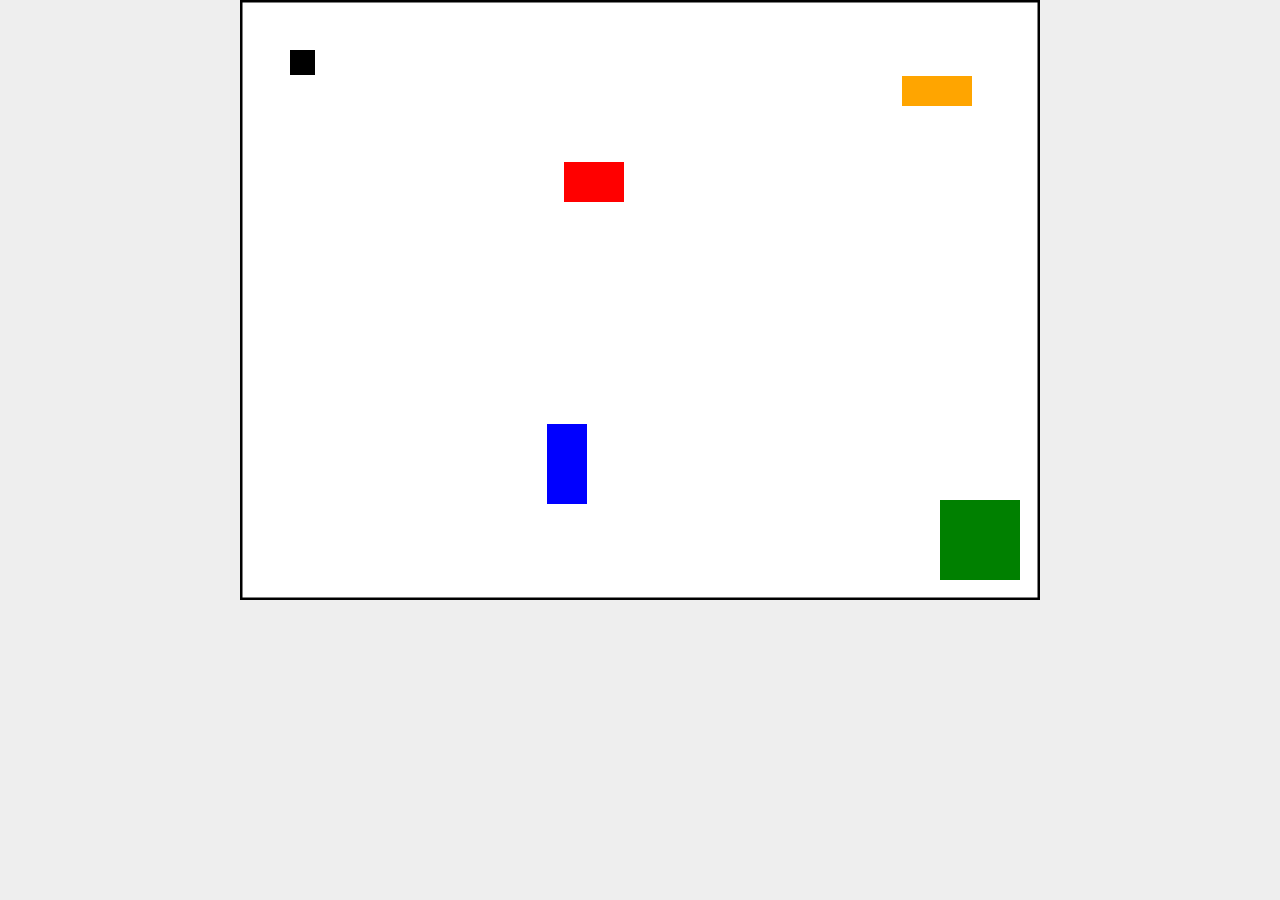
<file: Homework 11 + 12/index.html>
<!doctype html>
<html>
  <head>
    <title>Canvas Game</title>
    <style>
      body {
        margin: 0;
        background: #eee;
      }

      canvas {
        display: block;
        margin: auto;
        background: white;
      }
    </style>
  </head>

  <body>
    <canvas id="gameCanvas" width="800" height="600"></canvas>

    <script>
      const canvas = document.getElementById("gameCanvas");
      const ctx = canvas.getContext("2d");

      let keys = {};
      let player;
      let obstacles = [];
      let clickObstacle = null;
      let exit;

      window.addEventListener("keydown", (e) => (keys[e.key] = true));
      window.addEventListener("keyup", (e) => (keys[e.key] = false));

      canvas.addEventListener("mousedown", function (e) {
        let rect = canvas.getBoundingClientRect();

        clickObstacle = {
          x: e.clientX - rect.left,
          y: e.clientY - rect.top,
          w: 50,
          h: 50,
          color: "purple",
        };
      });

      function createPlayer() {
        player = { x: 50, y: 50, size: 25, speed: 4 };
      }

      function movePlayer() {
        if (keys["w"] || keys["ArrowUp"]) player.y -= player.speed;
        if (keys["s"] || keys["ArrowDown"]) player.y += player.speed;
        if (keys["a"] || keys["ArrowLeft"]) player.x -= player.speed;
        if (keys["d"] || keys["ArrowRight"]) player.x += player.speed;
      }

      function createObstacles() {
        obstacles = [
          { x: 200, y: 100, w: 60, h: 40, color: "red", dx: 2, dy: 1 },
          { x: 400, y: 300, w: 40, h: 80, color: "blue", dx: -1.5, dy: 2 },
          { x: 600, y: 200, w: 70, h: 30, color: "orange", dx: 1, dy: -2 },
        ];
      }

      function moveObstacle1() {
        let o = obstacles[0];
        o.x += o.dx;
        o.y += o.dy;

        if (o.x > canvas.width) o.x = 0;
        if (o.x + o.w < 0) o.x = canvas.width;
        if (o.y > canvas.height) o.y = 0;
        if (o.y + o.h < 0) o.y = canvas.height;
      }

      function moveObstacle2() {
        let o = obstacles[1];
        o.x += o.dx;
        o.y += o.dy;

        if (o.x > canvas.width) o.x = 0;
        if (o.x + o.w < 0) o.x = canvas.width;
        if (o.y > canvas.height) o.y = 0;
        if (o.y + o.h < 0) o.y = canvas.height;
      }

      function moveObstacle3() {
        let o = obstacles[2];
        o.x += o.dx;
        o.y += o.dy;

        if (o.x > canvas.width) o.x = 0;
        if (o.x + o.w < 0) o.x = canvas.width;
        if (o.y > canvas.height) o.y = 0;
        if (o.y + o.h < 0) o.y = canvas.height;
      }

      function moveObstacles() {
        moveObstacle1();
        moveObstacle2();
        moveObstacle3();
      }

      function createExit() {
        exit = { x: 700, y: 500, w: 80, h: 80, color: "green" };
      }

      function drawBorders() {
        ctx.strokeStyle = "black";
        ctx.lineWidth = 5;
        ctx.strokeRect(0, 0, canvas.width, canvas.height);
      }

      function drawWinMessage() {
        ctx.fillStyle = "black";
        ctx.font = "40px Arial";
        ctx.fillText("You Win!", 300, 250);
      }

      function drawBackground() {
        ctx.clearRect(0, 0, canvas.width, canvas.height);
      }

      function drawPlayer() {
        ctx.fillStyle = "black";
        ctx.fillRect(player.x, player.y, player.size, player.size);
      }

      function drawObstacles() {
        for (let o of obstacles) {
          ctx.fillStyle = o.color;
          ctx.fillRect(o.x, o.y, o.w, o.h);
        }
      }

      function drawClickObstacle() {
        if (clickObstacle) {
          ctx.fillStyle = clickObstacle.color;
          ctx.fillRect(
            clickObstacle.x,
            clickObstacle.y,
            clickObstacle.w,
            clickObstacle.h,
          );
        }
      }

      function drawExit() {
        ctx.fillStyle = exit.color;
        ctx.fillRect(exit.x, exit.y, exit.w, exit.h);
      }

      function checkWin() {
        if (
          player.x < exit.x + exit.w &&
          player.x + player.size > exit.x &&
          player.y < exit.y + exit.h &&
          player.y + player.size > exit.y
        ) {
          drawWinMessage();
        }
      }

      function draw() {
        drawBackground();
        drawBorders();
        drawPlayer();
        drawObstacles();
        drawClickObstacle();
        drawExit();
      }

      function gameLoop() {
        movePlayer();
        moveObstacles();
        draw();
        checkWin();
        requestAnimationFrame(gameLoop);
      }

      createPlayer();
      createObstacles();
      createExit();
      gameLoop();
    </script>
  </body>
</html>
</file>
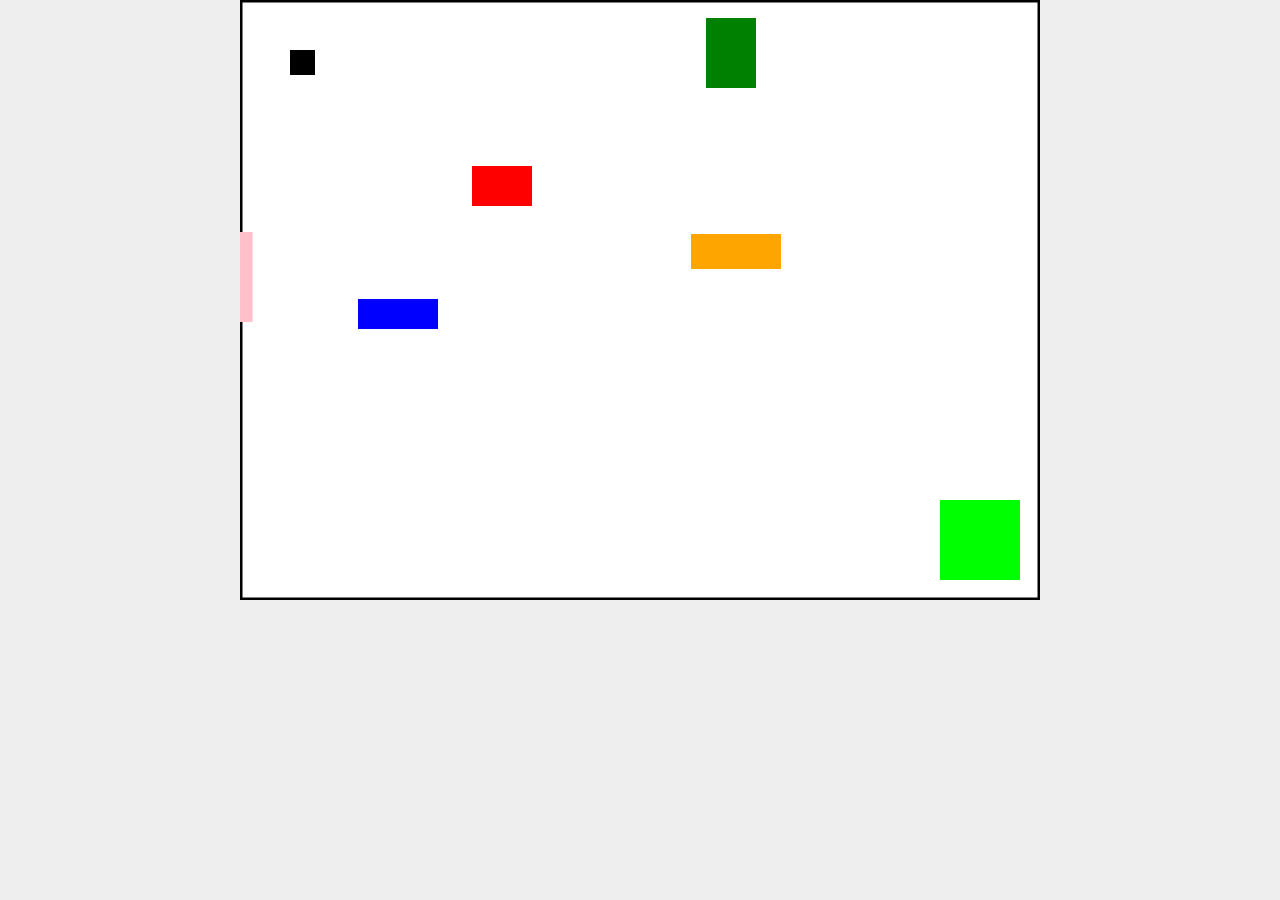
<file: Homework 11, 12, 13/index.html>
<!doctype html>
<html>
  <head>
    <title>Canvas Game</title>
    <style>
      body {
        margin: 0;
        background: #eee;
      }

      canvas {
        display: block;
        margin: auto;
        background: white;
      }
    </style>
  </head>

  <body>
    <canvas id="gameCanvas" width="800" height="600"></canvas>

    <script>
      const canvas = document.getElementById("gameCanvas");
      const ctx = canvas.getContext("2d");

      let keys = {};
      let player;
      let obstacles = [];
      let clickedObstacles = [];
      let exit;
      let won = false;

      window.addEventListener("keydown", (e) => (keys[e.key] = true));
      window.addEventListener("keyup", (e) => (keys[e.key] = false));

      canvas.addEventListener("mousedown", function (e) {
        let rect = canvas.getBoundingClientRect();

        clickedObstacles.push({
          x: e.clientX - rect.left,
          y: e.clientY - rect.top,
          w: 40,
          h: 40,
          color: "purple",
        });
      });

      function createPlayer() {
        player = {
          x: 50,
          y: 50,
          size: 25,
          speed: 4,
        };
      }

      function movePlayer() {
        if (keys["w"] || keys["ArrowUp"]) player.y -= player.speed;
        if (keys["s"] || keys["ArrowDown"]) player.y += player.speed;
        if (keys["a"] || keys["ArrowLeft"]) player.x -= player.speed;
        if (keys["d"] || keys["ArrowRight"]) player.x += player.speed;
      }

      function createObstacles() {
        obstacles = [
          { x: 100, y: 100, w: 60, h: 40, color: "red", dx: 2, dy: 1 },
          { x: 250, y: 200, w: 80, h: 30, color: "blue", dx: -2, dy: 1.5 },
          { x: 400, y: 150, w: 50, h: 70, color: "green", dx: 1, dy: -2 },
          { x: 550, y: 300, w: 90, h: 35, color: "orange", dx: -1.5, dy: -1 },
          { x: 650, y: 100, w: 45, h: 90, color: "pink", dx: 2.5, dy: 2 },
        ];
      }

      function moveObstacles() {
        for (let o of obstacles) {
          o.x += o.dx;
          o.y += o.dy;

          if (o.x > canvas.width) o.x = -o.w;
          if (o.x + o.w < 0) o.x = canvas.width;
          if (o.y > canvas.height) o.y = -o.h;
          if (o.y + o.h < 0) o.y = canvas.height;
        }
      }

      function createExit() {
        exit = {
          x: 700,
          y: 500,
          w: 80,
          h: 80,
          color: "lime",
        };
      }

      function drawBackground() {
        ctx.clearRect(0, 0, canvas.width, canvas.height);
      }

      function drawBorders() {
        ctx.strokeStyle = "black";
        ctx.lineWidth = 5;
        ctx.strokeRect(0, 0, canvas.width, canvas.height);
      }

      function drawPlayer() {
        ctx.fillStyle = "black";
        ctx.fillRect(player.x, player.y, player.size, player.size);
      }

      function drawObstacles() {
        for (let o of obstacles) {
          ctx.fillStyle = o.color;
          ctx.fillRect(o.x, o.y, o.w, o.h);
        }
      }

      function drawClickedObstacles() {
        for (let o of clickedObstacles) {
          ctx.fillStyle = o.color;
          ctx.fillRect(o.x, o.y, o.w, o.h);
        }
      }

      function drawExit() {
        ctx.fillStyle = exit.color;
        ctx.fillRect(exit.x, exit.y, exit.w, exit.h);
      }

      function checkWin() {
        if (
          player.x < exit.x + exit.w &&
          player.x + player.size > exit.x &&
          player.y < exit.y + exit.h &&
          player.y + player.size > exit.y
        ) {
          won = true;
        }
      }

      function drawWinMessage() {
        ctx.fillStyle = "black";
        ctx.font = "40px Arial";
        ctx.fillText("You Win!", 280, 300);
      }

      function draw() {
        drawBackground();
        drawBorders();
        drawPlayer();
        drawObstacles();
        drawClickedObstacles();
        drawExit();

        if (won) {
          drawWinMessage();
        }
      }

      function gameLoop() {
        movePlayer();
        moveObstacles();
        checkWin();
        draw();
        requestAnimationFrame(gameLoop);
      }

      createPlayer();
      createObstacles();
      createExit();
      gameLoop();
    </script>
  </body>
</html>
</file>
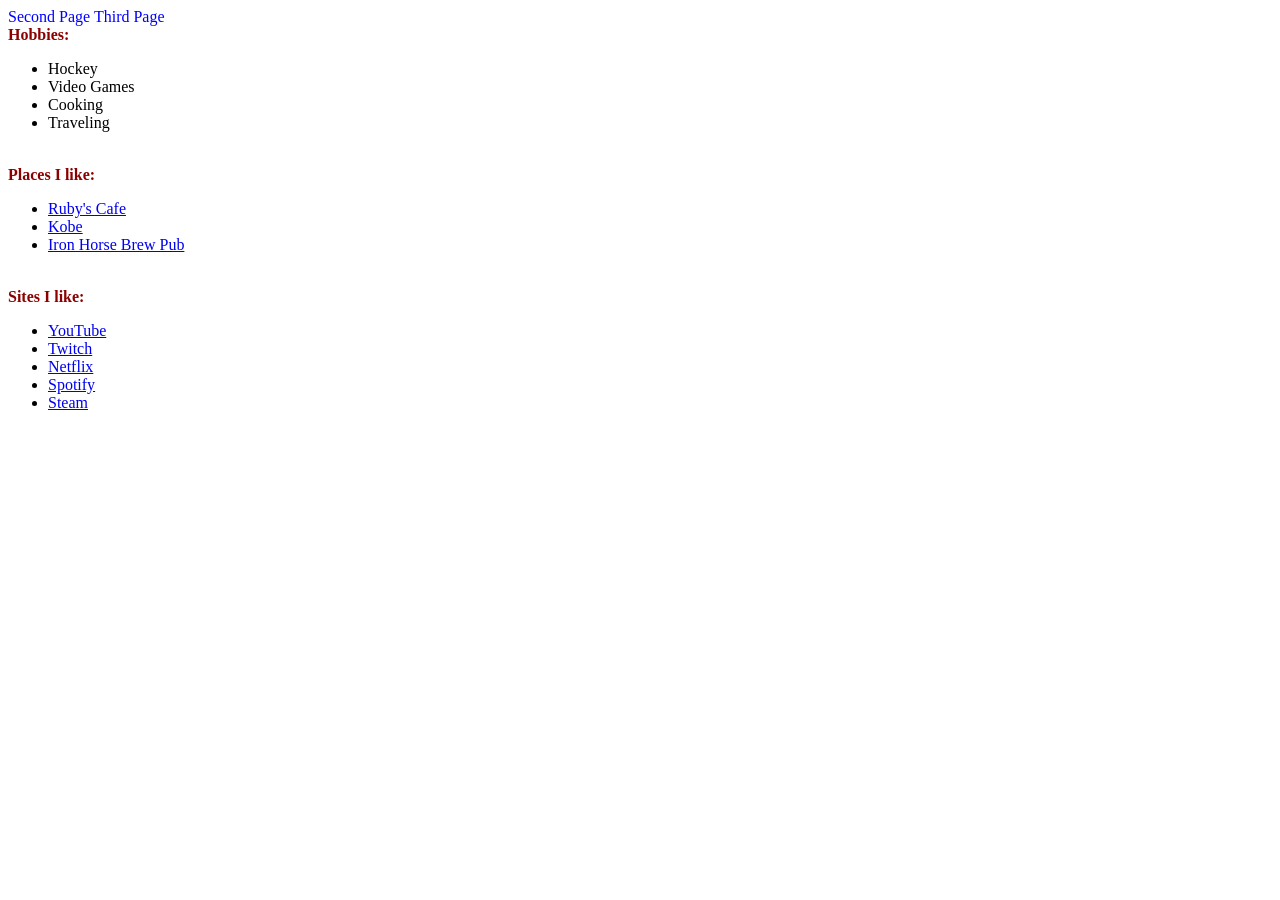
<file: Homework6,7,8/homepage.html>
<!doctype html>
<html lang="en">
  <head>
    <meta charset="UTF-8" />
    <meta name="viewport" content="width=device-width, initial-scale=1.0" />
    <link rel="stylesheet" href="style.css" />
    <title>Homework6</title>
  </head>
  <body>
    <a href="secondpage.html" style="text-decoration: none; color: blue"
      >Second Page</a
    >
    <a href="thirdpage.html" style="text-decoration: none; color: blue"
      >Third Page</a
    >
    <style>
      span {
        color: darkred;
        font-weight: bold;
      }
    </style>
    <br />
    <span>Hobbies:</span>
    <ul>
      <li>Hockey</li>
      <li>Video Games</li>
      <li>Cooking</li>
      <li>Traveling</li>
    </ul>
    <br />
    <span>Places I like:</span>
    <ul>
      <li><a href="https://rubys-cafe.com">Ruby's Cafe</a></li>
      <li><a href="https://www.kobemissoula.com">Kobe</a></li>
      <li>
        <a href="https://www.ironhorsebrewpub.com">Iron Horse Brew Pub</a>
      </li>
    </ul>
    <br />
    <span>Sites I like:</span>
    <ul>
      <li><a href="https://www.youtube.com/">YouTube</a></li>
      <li><a href="https://www.twitch.tv/">Twitch</a></li>
      <li><a href="https://www.netflix.com/">Netflix</a></li>
      <li><a href="https://www.spotify.com/">Spotify</a></li>
      <li><a href="https://www.steamcommunity.com/">Steam</a></li>
    </ul>
  </body>
</html>
</file>
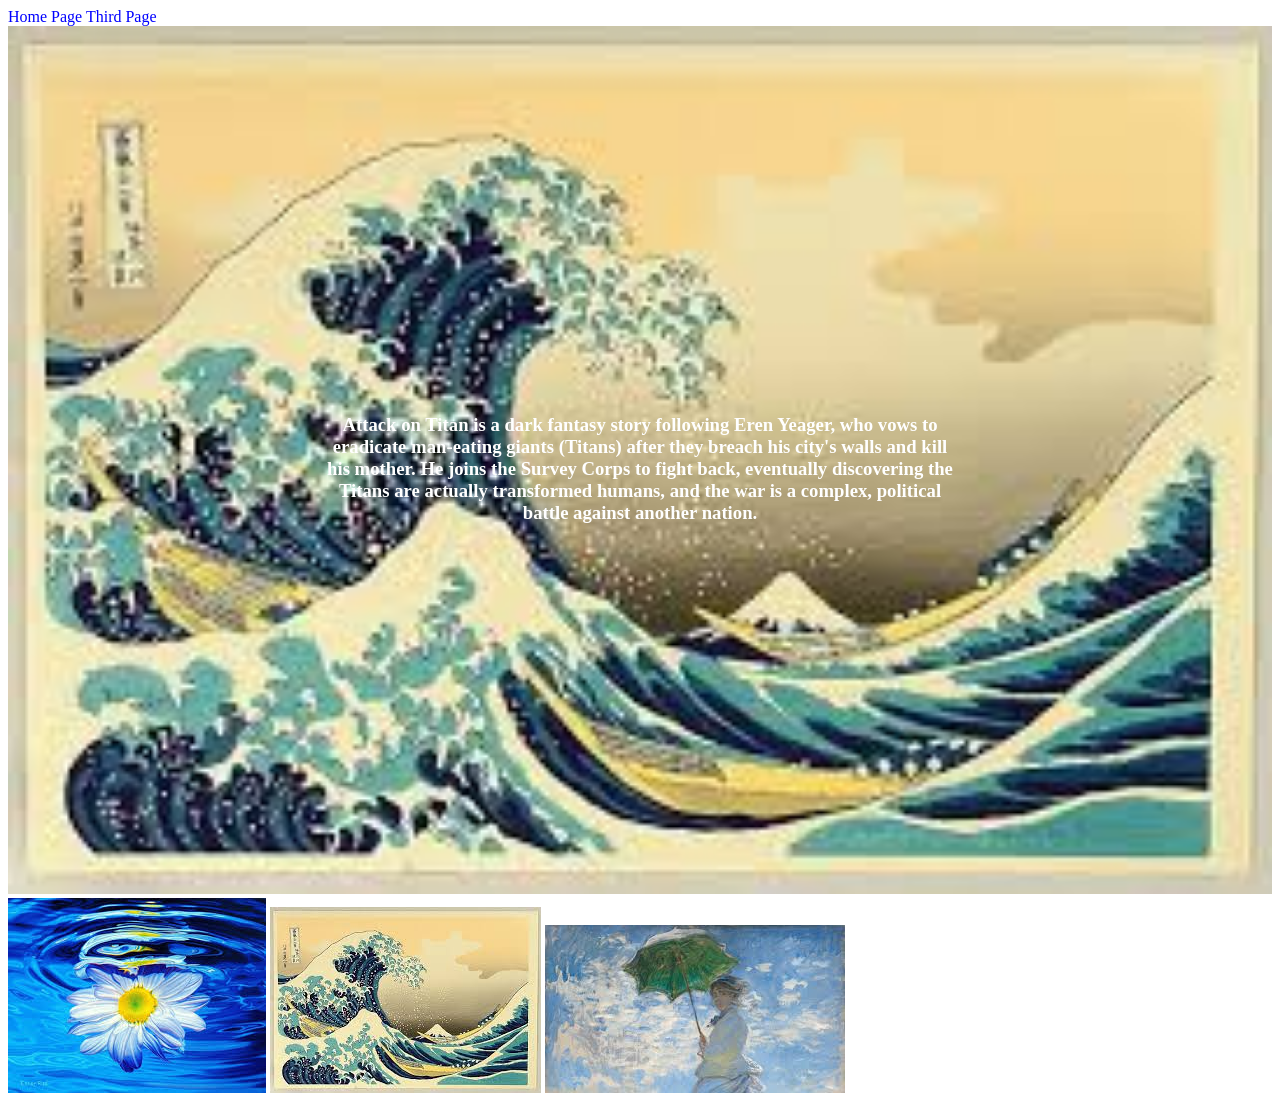
<file: Homework6,7,8/secondpage.html>
<!doctype html>
<html lang="en">
  <head>
    <meta charset="UTF-8" />
    <meta name="viewport" content="width=device-width, initial-scale=1.0" />
    <link rel="stylesheet" href="style.css" />
    <title>Homework6</title>
  </head>
  <main>
    <a href="homepage.html" style="text-decoration: none; color: blue"
      >Home Page</a
    >
    <a href="thirdpage.html" style="text-decoration: none; color: blue"
      >Third Page</a
    >
    <img src="./images/kanagawa.jpg" class="hero" />
    <h3 class="hero-content">
      Attack on Titan is a dark fantasy story following Eren Yeager, who vows to
      eradicate man-eating giants (Titans) after they breach his city's walls
      and kill his mother. He joins the Survey Corps to fight back, eventually
      discovering the Titans are actually transformed humans, and the war is a
      complex, political battle against another nation.
    </h3>
    <img src="./images/ester-roi.jpg" />
    <img src="./images/kanagawa.jpg" />
    <img src="./images/umbrella.jpg" />
  </main>
</html>
</file>
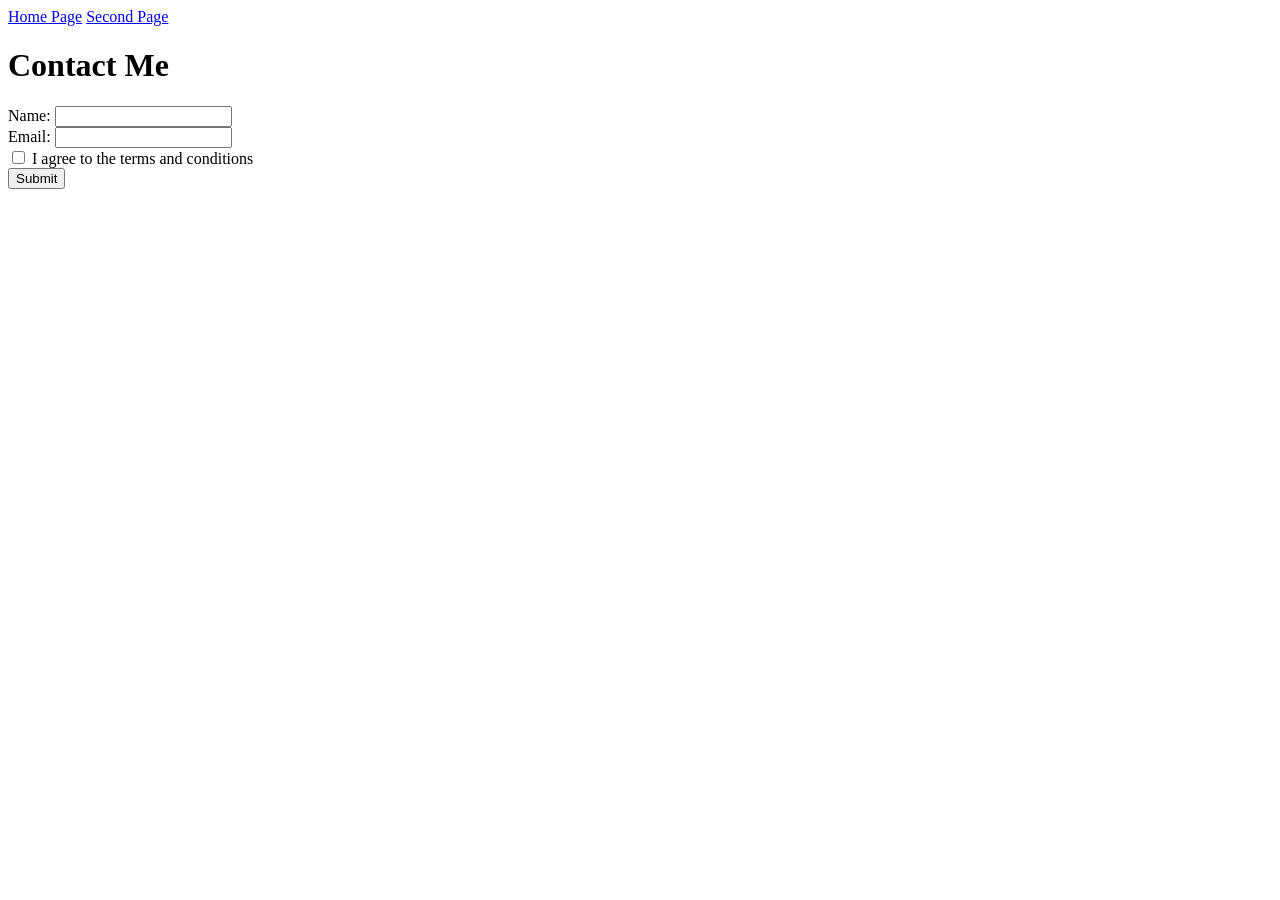
<file: Homework6,7,8/thirdpage.html>
<!doctype html>
<html lang="en">
  <head>
    <meta charset="UTF-8" />
    <meta name="viewport" content="width=device-width, initial-scale=1.0" />
    <link rel="stylesheet" href="style.css" />
    <title>Homework6</title>
  </head>

  <body>
    <main>
      <a href="homepage.html">Home Page</a>
      <a href="secondpage.html">Second Page</a>

      <h1>Contact Me</h1>

      <form onsubmit="return validateForm();" novalidate>
        <label for="name">Name:</label>
        <input type="text" id="name" />
        <br />

        <label for="email">Email:</label>
        <input type="email" id="email" />
        <br />

        <label>
          <input type="checkbox" id="terms" />
          I agree to the terms and conditions
        </label>
        <br />

        <input type="submit" value="Submit" />
      </form>
    </main>

    <script>
      function validateForm() {
        let name = document.getElementById("name");
        let email = document.getElementById("email");
        let terms = document.getElementById("terms");

        name.style.border = "";
        email.style.border = "";

        if (name.value.trim() === "") {
          name.style.border = "2px solid red";
          name.focus();
          return false;
        }

        if (email.value.trim() === "") {
          email.style.border = "2px solid red";
          email.focus();
          return false;
        }

        if (!terms.checked) {
          terms.focus();
          return false;
        }

        return true;
      }
    </script>
  </body>
</html>
</file>
<file: Homework6,7,8/style.css>
.name-label,
.email-label {
  font-size: 20px;
  font-weight: bold;
  font-family:
    "Lucida Sans", "Lucida Sans Regular", "Lucida Grande",
    "Lucida Sans Unicode", Geneva, Verdana, sans-serif;
}

.hero {
  position: relative;
  width: 100%;
}

.hero img {
  width: 100%;
  height: 600px;
  display: block;
}

.hero-content {
  position: absolute;
  top: 50%;
  left: 50%;
  transform: translate(-50%, -50%);
  text-align: center;
  color: white;
}

.hero-content h2 {
  margin-bottom: 15px;
  text-shadow: 2px 2px 6px rgba(0, 0, 0, 0.7);
}

.hero-content a {
  padding: 10px 20px;
  background: black;
  color: white;
  text-decoration: none;
  border-radius: 5px;
}

.error {
  border: 2px solid red !important;
  outline: none;
}
</file>
